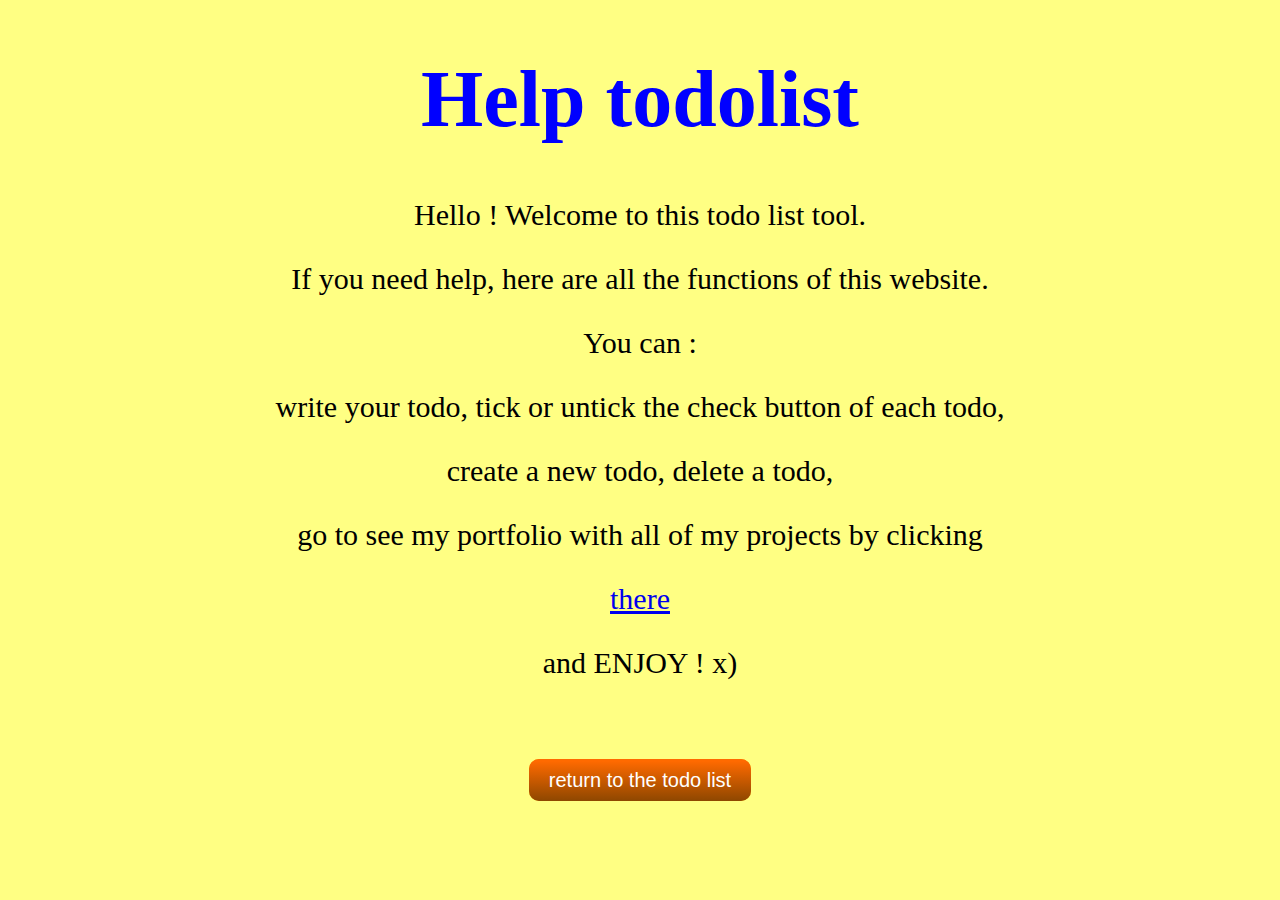
<file: help.html>
<!DOCTYPE html>
<html>
    <head>
        <title>help todolist</title>
        <link rel="stylesheet" href="style.css">
    </head>
    <body>
        
        <center>
            <h1>Help todolist</h1>
            <p>Hello ! Welcome to this todo list tool.</p>
            <p>If you need help, here are all the functions of this website.</p>
            <p>You can :</p>
            <p>write your todo, tick or untick the check button of each todo,</p>
            <p>create a new todo, delete a todo,</p>
            <p>go to see my portfolio with all of my projects by clicking</p>
            <a href="https://ilouwebsites.github.io" id="there">there</a>
            <p>and ENJOY ! x)</p>
            <br><br><br>
            <a href="index.html" class="a">return to the todo list</a>
        </center>
    </body>
</html>
</file>
<file: style.css>
.check{
    
    
    font-size: 500%;
    background-color:white;
    color : white;
    
    margin-left:10px;
    margin-bottom:5px;
}

.check{
	background:white;
	background-color:#ffffff;
	border-radius:4px;
	border:3px solid #dcdcdc;
	display:inline-block;
	cursor:pointer;
	color:white;
	font-family:Verdana;
	font-size:28px;
	font-weight:bold;
	padding:2px 5px;
	text-decoration:none;
}
.check:hover {
	background:linear-gradient(to bottom, #f6f6f6 5%, #ffffff 100%);
	background-color:#f6f6f6;
}
.check:active {
	position:relative;
	top:1px;
}

.input{
    width:80%;
    
    font-size:2em;
}
body{
    background-color:rgb(255, 255, 131);
}

h1{
    color:blue;
    font-size:5em;
}

.suppr{
    margin-left:30px;
	box-shadow:inset 0px 1px 0px 0px #f29c93;
	background:linear-gradient(to bottom, #fe1a00 5%, #ce0100 100%);
	background-color:#fe1a00;
	border-radius:6px;
	border:1px solid #d83526;
	display:inline-block;
	cursor:pointer;
	color:#ffffff;
	font-family:Arial;
	font-size:28px;
	font-weight:bold;
	padding:6px 15px;
	text-decoration:none;
	text-shadow:0px 1px 0px #b23e35;
}
.suppr:hover {
	background:linear-gradient(to bottom, #ce0100 5%, #fe1a00 100%);
	background-color:#ce0100;
}
.suppr:active {
	position:relative;
	top:1px;
}

#plus{
    width:80%;
}
#plus {
	box-shadow: 3px 4px 0px 0px #8a2a21;
	background:linear-gradient(to bottom, #b807b8 5%, #ff14f7 100%);
	background-color:#b807b8;
	border-radius:18px;
	border:1px solid #ff00cc;
	display:inline-block;
	cursor:pointer;
	color:#ffffff;
	font-family:Impact;
	font-size:28px;
	font-weight:bold;
	padding:7px 19px;
	text-decoration:none;
	text-shadow:0px 1px 0px #810e05;
}
#plus:hover {
	background:linear-gradient(to bottom, #ff14f7 5%, #b807b8 100%);
	background-color:#ff14f7;
}
#plus:active {
	position:relative;
	top:1px;
}

#helpa{
    position:absolute;
    right:10px;
}

.a{
    background:linear-gradient(to bottom, #ff6a00 5%, #8e4700 100%);
	background-color: rgb(255, 162, 0);
	color:white;
	text-decoration:none;
	padding:10px 20px;
	border-radius:10px;
	font-size:20px;
	font-family:'Segoe UI', Tahoma, Geneva, Verdana, sans-serif;
	font-style:bold;
	position:relative;
	top:5px;
	
}
.a:hover {
	background:linear-gradient(to bottom, #823d00 5%, #ff7700 100%);
	background-color:#ff14f7;
}
.a:active {
	position:relative;
	top:1px;
}

p, #there{
	font-size:30px;
}
</file>
